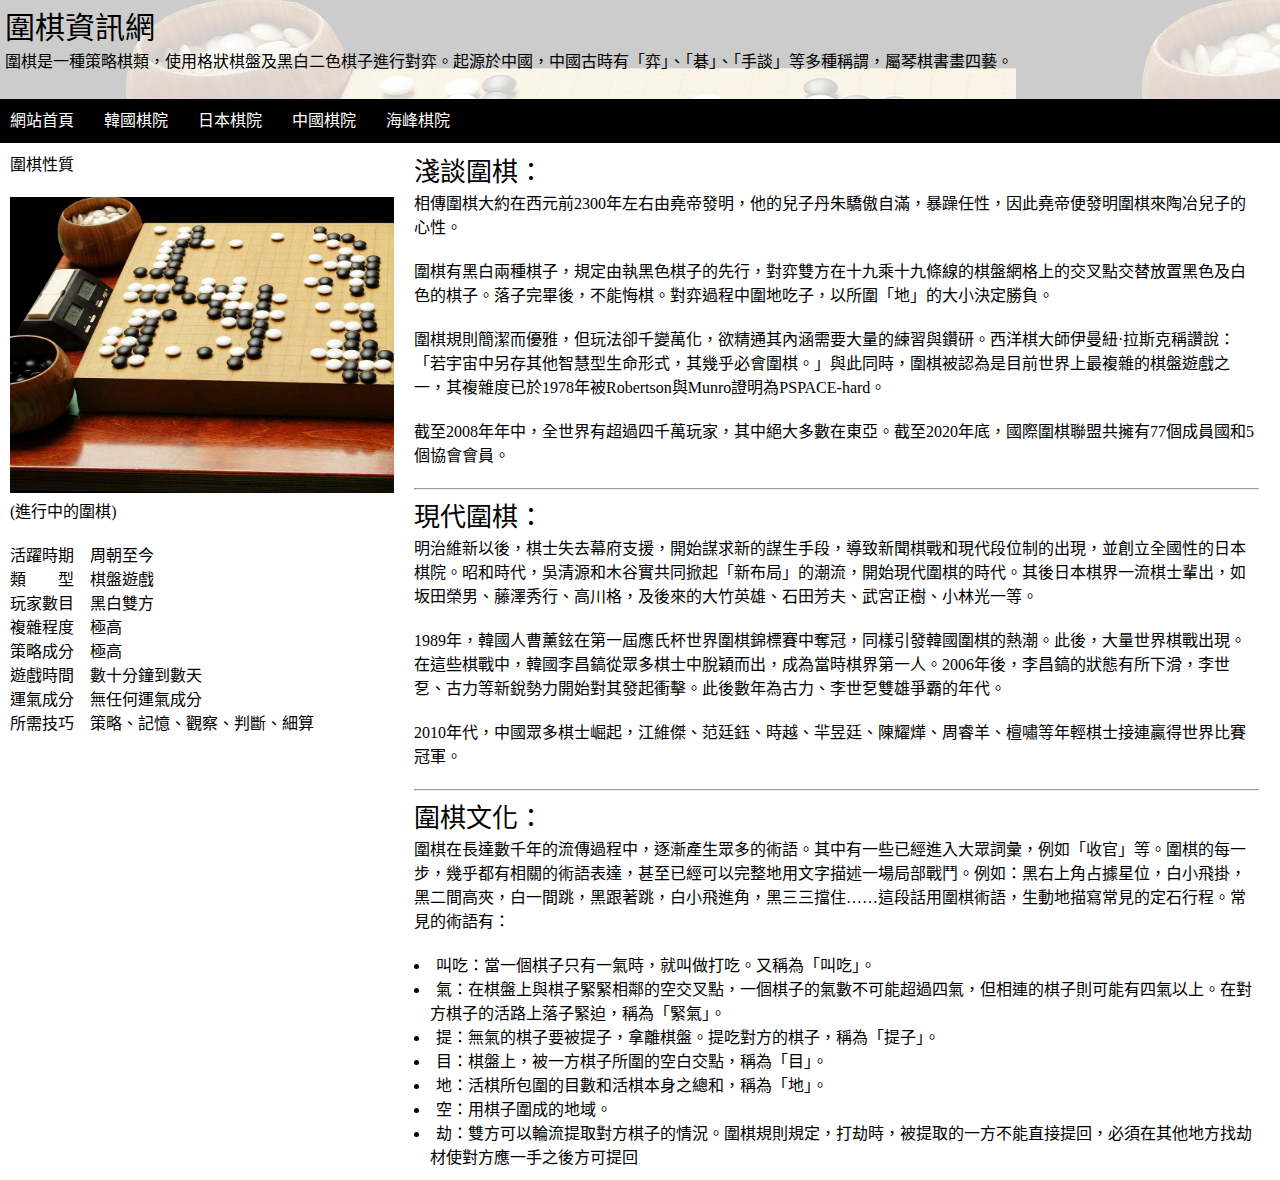
<file: index.html>
<!DOCTYPE html>
<html lang="zh-TW">
  <head>
    <meta charset="UTF-8" />
    <meta name="viewport" content="width=device-width, initial-scale=1.0" />
    <title>圍棋資訊網</title>
    <link rel="stylesheet" href="all.css" />
  </head>
  <body>
    <header>
      <h1>圍棋資訊網</h1>
      <p>
        圍棋是一種策略棋類，使用格狀棋盤及黑白二色棋子進行對弈。起源於中國，中國古時有「弈」、「碁」、「手談」等多種稱謂，屬琴棋書畫四藝。
      </p>
    </header>
    <nav>
      <ul>
        <li><a href="index.html" class="link">網站首頁</a></li>
        <li><a href="Korea.html" class="link">韓國棋院</a></li>
        <li><a href="Japan.html" class="link">日本棋院</a></li>
        <li><a href="China.html" class="link">中國棋院</a></li>
        <li><a href="Taiwan.html" class="link">海峰棋院</a></li>
      </ul>
    </nav>
    <div class="aside-main">
      <aside class="index-aside">
        <p>圍棋性質</p>
        <img src="images/go-equipment.png" alt="進行中的圍棋" />
        <p>(進行中的圍棋)</p>
        <table class="go-info">
          <tr>
            <td>活躍時期</td>
            <td>周朝至今</td>
          </tr>
          <tr>
            <td>類　　型</td>
            <td>棋盤遊戲</td>
          </tr>
          <tr>
            <td>玩家數目</td>
            <td>黑白雙方</td>
          </tr>
          <tr>
            <td>複雜程度</td>
            <td>極高</td>
          </tr>
          <tr>
            <td>策略成分</td>
            <td>極高</td>
          </tr>
          <tr>
            <td>遊戲時間</td>
            <td>數十分鐘到數天</td>
          </tr>
          <tr>
            <td>運氣成分</td>
            <td>無任何運氣成分</td>
          </tr>
          <tr>
            <td>所需技巧</td>
            <td>策略、記憶、觀察、判斷、細算</td>
          </tr>
        </table>
      </aside>
      <main class="index-main">
        <h2>淺談圍棋：</h2>
        <p>
          相傳圍棋大約在西元前2300年左右由堯帝發明，他的兒子丹朱驕傲自滿，暴躁任性，因此堯帝便發明圍棋來陶冶兒子的心性。
        </p>
        <p>
          圍棋有黑白兩種棋子，規定由執黑色棋子的先行，對弈雙方在十九乘十九條線的棋盤網格上的交叉點交替放置黑色及白色的棋子。落子完畢後，不能悔棋。對弈過程中圍地吃子，以所圍「地」的大小決定勝負。
        </p>
        <p>
          圍棋規則簡潔而優雅，但玩法卻千變萬化，欲精通其內涵需要大量的練習與鑽研。西洋棋大師伊曼紐·拉斯克稱讚說：「若宇宙中另存其他智慧型生命形式，其幾乎必會圍棋。」與此同時，圍棋被認為是目前世界上最複雜的棋盤遊戲之一，其複雜度已於1978年被Robertson與Munro證明為PSPACE-hard。
        </p>
        <p>
          截至2008年年中，全世界有超過四千萬玩家，其中絕大多數在東亞。截至2020年底，國際圍棋聯盟共擁有77個成員國和5個協會會員。
        </p>
        <hr />
        <h2>現代圍棋：</h2>
        <p>
          明治維新以後，棋士失去幕府支援，開始謀求新的謀生手段，導致新聞棋戰和現代段位制的出現，並創立全國性的日本棋院。昭和時代，吳清源和木谷實共同掀起「新布局」的潮流，開始現代圍棋的時代。其後日本棋界一流棋士輩出，如坂田榮男、藤澤秀行、高川格，及後來的大竹英雄、石田芳夫、武宮正樹、小林光一等。
        </p>
        <p>
          1989年，韓國人曹薰鉉在第一屆應氏杯世界圍棋錦標賽中奪冠，同樣引發韓國圍棋的熱潮。此後，大量世界棋戰出現。在這些棋戰中，韓國李昌鎬從眾多棋士中脫穎而出，成為當時棋界第一人。2006年後，李昌鎬的狀態有所下滑，李世乭、古力等新銳勢力開始對其發起衝擊。此後數年為古力、李世乭雙雄爭霸的年代。
        </p>
        <p>
          2010年代，中國眾多棋士崛起，江維傑、范廷鈺、時越、羋昱廷、陳耀燁、周睿羊、檀嘯等年輕棋士接連贏得世界比賽冠軍。
        </p>
        <hr />
        <h2>圍棋文化：</h2>
        <p>
          圍棋在長達數千年的流傳過程中，逐漸產生眾多的術語。其中有一些已經進入大眾詞彙，例如「收官」等。圍棋的每一步，幾乎都有相關的術語表達，甚至已經可以完整地用文字描述一場局部戰鬥。例如：黑右上角占據星位，白小飛掛，黑二間高夾，白一間跳，黑跟著跳，白小飛進角，黑三三擋住……這段話用圍棋術語，生動地描寫常見的定石行程。常見的術語有：
        </p>
        <ul class="culture-list">
          <li>叫吃：當一個棋子只有一氣時，就叫做打吃。又稱為「叫吃」。</li>
          <li>
            氣：在棋盤上與棋子緊緊相鄰的空交叉點，一個棋子的氣數不可能超過四氣，但相連的棋子則可能有四氣以上。在對方棋子的活路上落子緊迫，稱為「緊氣」。
          </li>
          <li>
            提：無氣的棋子要被提子，拿離棋盤。提吃對方的棋子，稱為「提子」。
          </li>
          <li>目：棋盤上，被一方棋子所圍的空白交點，稱為「目」。</li>
          <li>地：活棋所包圍的目數和活棋本身之總和，稱為「地」。</li>
          <li>空：用棋子圍成的地域。</li>
          <li>
            劫：雙方可以輪流提取對方棋子的情況。圍棋規則規定，打劫時，被提取的一方不能直接提回，必須在其他地方找劫材使對方應一手之後方可提回
          </li>
        </ul>
      </main>
    </div>
  </body>
</html>
</file>
<file: all.css>
/* reset css */
/* http://meyerweb.com/eric/tools/css/reset/ 
   v2.0 | 20110126
   License: none (public domain)
*/

html,
body,
div,
span,
applet,
object,
iframe,
h1,
h2,
h3,
h4,
h5,
h6,
p,
blockquote,
pre,
a,
abbr,
acronym,
address,
big,
cite,
code,
del,
dfn,
em,
img,
ins,
kbd,
q,
s,
samp,
small,
strike,
strong,
sub,
sup,
tt,
var,
b,
u,
i,
center,
dl,
dt,
dd,
ol,
ul,
li,
fieldset,
form,
label,
legend,
table,
caption,
tbody,
tfoot,
thead,
tr,
th,
td,
article,
aside,
canvas,
details,
embed,
figure,
figcaption,
footer,
header,
hgroup,
menu,
nav,
output,
ruby,
section,
summary,
time,
mark,
audio,
video {
  margin: 0;
  padding: 0;
  border: 0;
  font-size: 100%;
  font: inherit;
  vertical-align: baseline;
}
/* HTML5 display-role reset for older browsers */
article,
aside,
details,
figcaption,
figure,
footer,
header,
hgroup,
menu,
nav,
section {
  display: block;
}
body {
  line-height: 1;
}
ol,
ul {
  list-style: none;
}
blockquote,
q {
  quotes: none;
}
blockquote:before,
blockquote:after,
q:before,
q:after {
  content: "";
  content: none;
}
table {
  border-collapse: collapse;
  border-spacing: 0;
}

/* 處理圖檔 */
img {
  max-width: 100%;
  height: auto;
  object-fit: cover;
}

/* PC版型 */
body {
  margin: 0px;
  padding: 0px;
  font-family: DFKai-sb;
  line-height: 1.5;
}
* {
  font-family: DFKai-sb;
}
h1 {
  font-size: 30px;
}
h2 {
  font-size: 26px;
}
h3 {
  font-size: 22px;
}
h4 {
  font-size: 18px;
}
p {
  margin-bottom: 20px;
}

header {
  background-image: url("images/background.png");
  padding: 5px;
  margin-bottom: 0px;
}
nav ul {
  display: flex;
  flex-wrap: wrap;
  list-style-type: none;
  background-color: black;
}
nav ul li {
  background-color: black;
  padding: 10px;
  margin-right: 10px;
}

.link {
  color: white;
  text-decoration: none;
}

nav ul li a:hover {
  color: yellow;
}

.aside-main {
  display: flex;
}

.index-aside {
  max-width: 30%;
  margin: 10px;
}
.index-main {
  max-width: 66%;
  margin: 10px;
}

main {
  margin: 10px;
}

.go-info td:nth-child(odd) {
  width: 5em;
}

.culture-list li,
.Taiwan-contacts li {
  list-style-type: disc;
  list-style-position: inside;
  text-align: start;
  text-indent: -1em;
  margin-left: 1em;
}

.celebrity {
  margin: 1.5em;
  padding: 10px;
  border: 3px lightgreen solid;
}

.japan-co,
.japan-co-game {
  display: flex;
}
.japan-co .img {
  max-width: 30%;
  margin: 10px;
}
#piechart {
  max-width: 20vw;
  font-size: 10px;
}
.japan-co .text {
  max-width: 66%;
  margin: 10px;
}
.japan-co-game .text {
  max-width: 50%;
  margin: 10px;
}
.prize,
.japan-org {
  list-style-type: disc;
  list-style-position: inside;
}
.china-teams tr,
.china-teams td,
.china-teams th {
  border: 1px solid black;
  border-collapse: collapse; /* 實線 */
}
@media (max-width: 1000px) {
  .aside-main {
    flex-direction: column;
  }
  .index-aside {
    max-width: 100%;
  }
  .index-main {
    max-width: 100%;
  }
  .japan-co,
  .japan-co-game {
    flex-direction: column;
  }
  .japan-co .img,
  #piechart {
    max-width: 100%;
  }
  .japan-co .text,
  .japan-co-game .text {
    max-width: 100%;
  }
}
</file>
